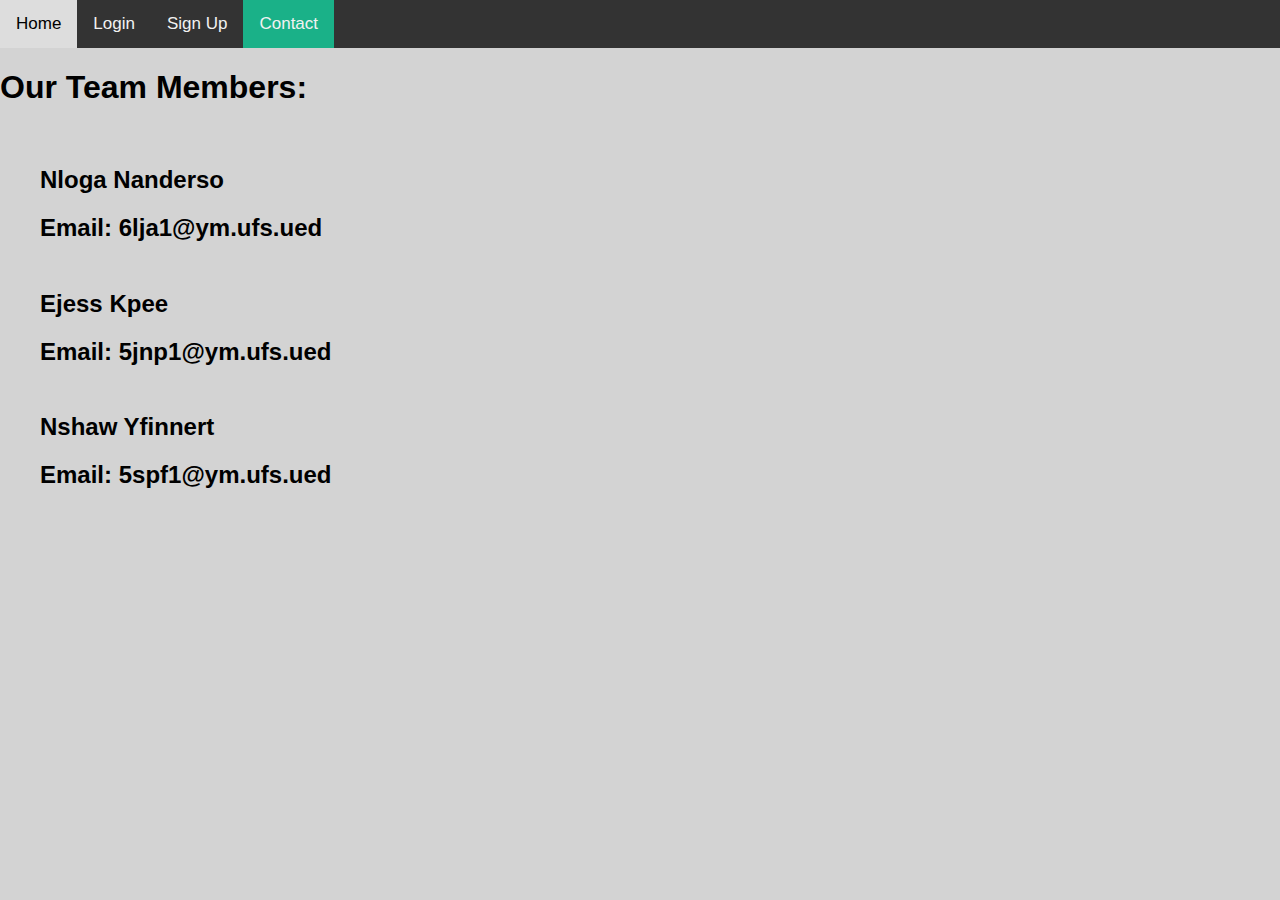
<file: contact.html>
<!DOCTYPE html>
<html>
<style>
        body {
            background-color: lightgray;
	    margin: 0;
            font-family: Arial, Helvetica, sans-serif;
        }
        
        h2 {
            text-indent: 40px;
        }

        .topnav {
            overflow: hidden;
            background-color: #333;
        }
        
        .topnav a {
            float: left;
            display: block;
            color: #f2f2f2;
            text-align: center;
            padding: 14px 16px;
            text-decoration: none;
            font-size: 17px;
        }
        
        .topnav a:hover {
            background-color: #ddd;
            color: black;
        }
        
        .active {
            background-color: #1ab188;
            color: white;
        }
        
        .topnav .icon {
            display: none;
        }
        
        @media screen and (max-width: 600px) {
            .topnav a:not(:first-child) {display: none;}
            .topnav a.icon {
            float: right;
            display: block;
            }
        }
        
        @media screen and (max-width: 600px) {
            .topnav.responsive {position: relative;}
            .topnav.responsive .icon {
            position: absolute;
            right: 0;
            top: 0;
            }
            .topnav.responsive a {
            float: none;
            display: block;
            text-align: left;
            }
        }
    </style>
    <body>
        <div class="topnav" id="myTopnav">
            <a href="index.php">Home</a>
            <a href="login/index.php">Login</a>
            <a href="login/index.php">Sign Up</a>
            <a href="#Contact" class="active">Contact</a>

            <a href="javascript:void(0);" class="icon" onclick="myFunction()">
                <i class="fa fa-bars"></i>
            </a>
        </div>
        <h1>Our Team Members:</h1><br>
        <h2>Nloga Nanderso<br></h2>
        <h2>Email: 6lja1@ym.ufs.ued<br><br></h2>
        <h2>Ejess Kpee<br></h2>
        <h2>Email: 5jnp1@ym.ufs.ued<br><br></h2>
        <h2>Nshaw Yfinnert<br></h2>
        <h2>Email: 5spf1@ym.ufs.ued<br><br></h2>
    </body>
</html>
</file>
